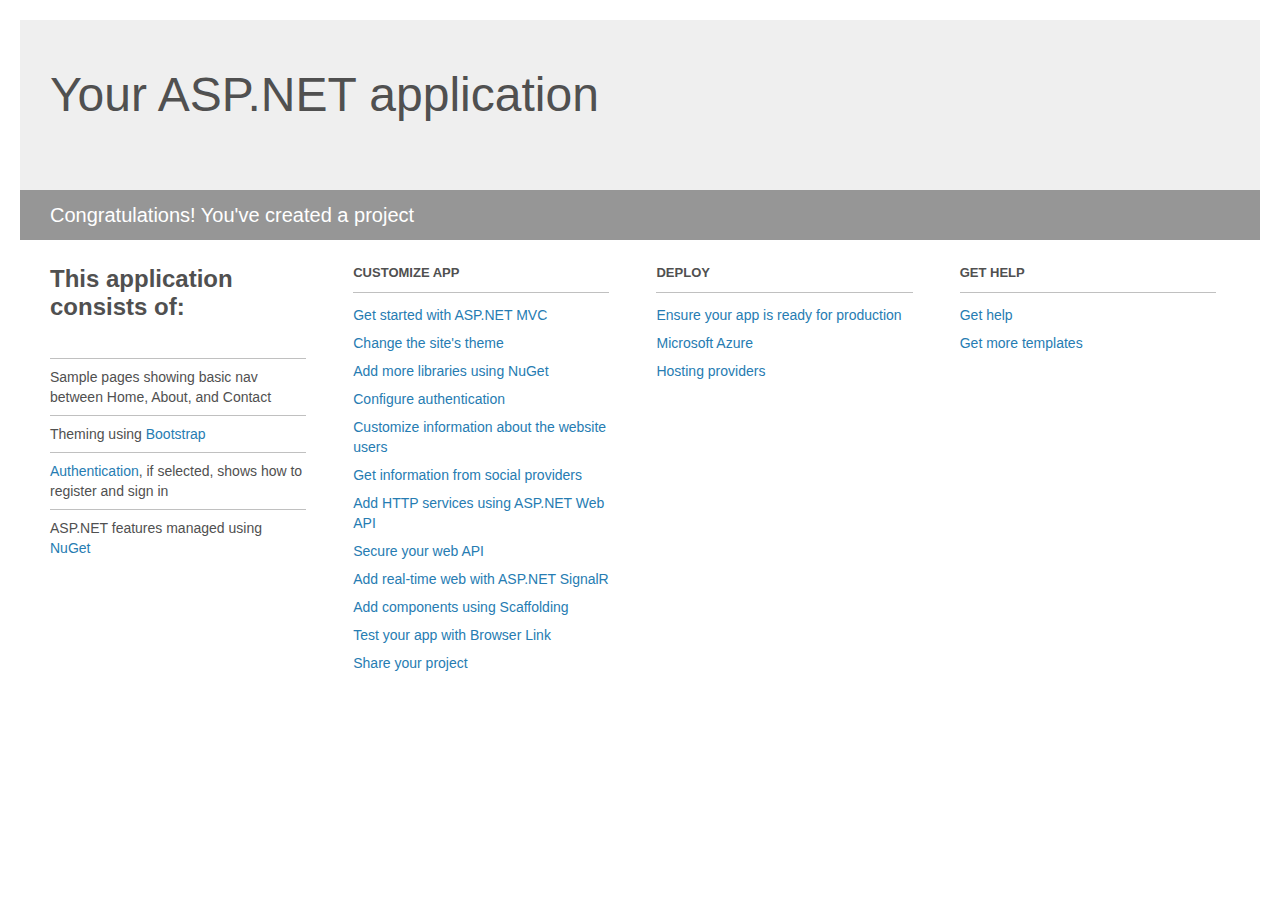
<file: SinglePageRouterDemo/SinglePageRouterDemo/Project_Readme.html>
﻿<!DOCTYPE html>
<html lang="en">
<head>
    <meta charset="utf-8" />
    <title>Your ASP.NET application</title>
    <style>
        body {
            background: #fff;
            color: #505050;
            font: 14px 'Segoe UI', tahoma, arial, helvetica, sans-serif;
            margin: 20px;
            padding: 0;
        }

        #header {
            background: #efefef;
            padding: 0;
        }

        h1 {
            font-size: 48px;
            font-weight: normal;
            margin: 0;
            padding: 0 30px;
            line-height: 150px;
        }

        p {
            font-size: 20px;
            color: #fff;
            background: #969696;
            padding: 0 30px;
            line-height: 50px;
        }

        #main {
            padding: 5px 30px;
        }

        .section {
            width: 21.7%;
            float: left;
            margin: 0 0 0 4%;
        }

            .section h2 {
                font-size: 13px;
                text-transform: uppercase;
                margin: 0;
                border-bottom: 1px solid silver;
                padding-bottom: 12px;
                margin-bottom: 8px;
            }

            .section.first {
                margin-left: 0;
            }

                .section.first h2 {
                    font-size: 24px;
                    text-transform: none;
                    margin-bottom: 25px;
                    border: none;
                }

                .section.first li {
                    border-top: 1px solid silver;
                    padding: 8px 0;
                }

            .section.last {
                margin-right: 0;
            }

        ul {
            list-style: none;
            padding: 0;
            margin: 0;
            line-height: 20px;
        }

        li {
            padding: 4px 0;
        }

        a {
            color: #267cb2;
            text-decoration: none;
        }

            a:hover {
                text-decoration: underline;
            }
    </style>
</head>
<body>

    <div id="header">
        <h1>Your ASP.NET application</h1>
        <p>Congratulations! You've created a project</p>
    </div>

    <div id="main">
        <div class="section first">
            <h2>This application consists of:</h2>
            <ul>
                <li>Sample pages showing basic nav between Home, About, and Contact</li>
                <li>Theming using <a href="http://go.microsoft.com/fwlink/?LinkID=615519">Bootstrap</a></li>
                <li><a href="http://go.microsoft.com/fwlink/?LinkID=615520">Authentication</a>, if selected, shows how to register and sign in</li>
                <li>ASP.NET features managed using <a href="http://go.microsoft.com/fwlink/?LinkID=320756">NuGet</a></li>
            </ul>
        </div>

        <div class="section">
            <h2>Customize app</h2>
            <ul>
                <li><a href="http://go.microsoft.com/fwlink/?LinkID=615541">Get started with ASP.NET MVC</a></li>
                <li><a href="http://go.microsoft.com/fwlink/?LinkID=615523">Change the site's theme</a></li>
                <li><a href="http://go.microsoft.com/fwlink/?LinkID=615524">Add more libraries using NuGet</a></li>
                <li><a href="http://go.microsoft.com/fwlink/?LinkID=615542">Configure authentication</a></li>
                <li><a href="http://go.microsoft.com/fwlink/?LinkID=615526">Customize information about the website users</a></li>
                <li><a href="http://go.microsoft.com/fwlink/?LinkID=615527">Get information from social providers</a></li>
                <li><a href="http://go.microsoft.com/fwlink/?LinkID=615528">Add HTTP services using ASP.NET Web API</a></li>
                <li><a href="http://go.microsoft.com/fwlink/?LinkID=615529">Secure your web API</a></li>
                <li><a href="http://go.microsoft.com/fwlink/?LinkID=615530">Add real-time web with ASP.NET SignalR</a></li>
                <li><a href="http://go.microsoft.com/fwlink/?LinkID=615531">Add components using Scaffolding</a></li>
                <li><a href="http://go.microsoft.com/fwlink/?LinkID=615532">Test your app with Browser Link</a></li>
                <li><a href="http://go.microsoft.com/fwlink/?LinkID=615533">Share your project</a></li>
            </ul>
        </div>

        <div class="section">
            <h2>Deploy</h2>
            <ul>
                <li><a href="http://go.microsoft.com/fwlink/?LinkID=615534">Ensure your app is ready for production</a></li>
                <li><a href="http://go.microsoft.com/fwlink/?LinkID=615535">Microsoft Azure</a></li>
                <li><a href="http://go.microsoft.com/fwlink/?LinkID=615536">Hosting providers</a></li>
            </ul>
        </div>

        <div class="section last">
            <h2>Get help</h2>
            <ul>
                <li><a href="http://go.microsoft.com/fwlink/?LinkID=615537">Get help</a></li>
                <li><a href="http://go.microsoft.com/fwlink/?LinkID=615538">Get more templates</a></li>
            </ul>
        </div>
    </div>

</body>
</html>
</file>
